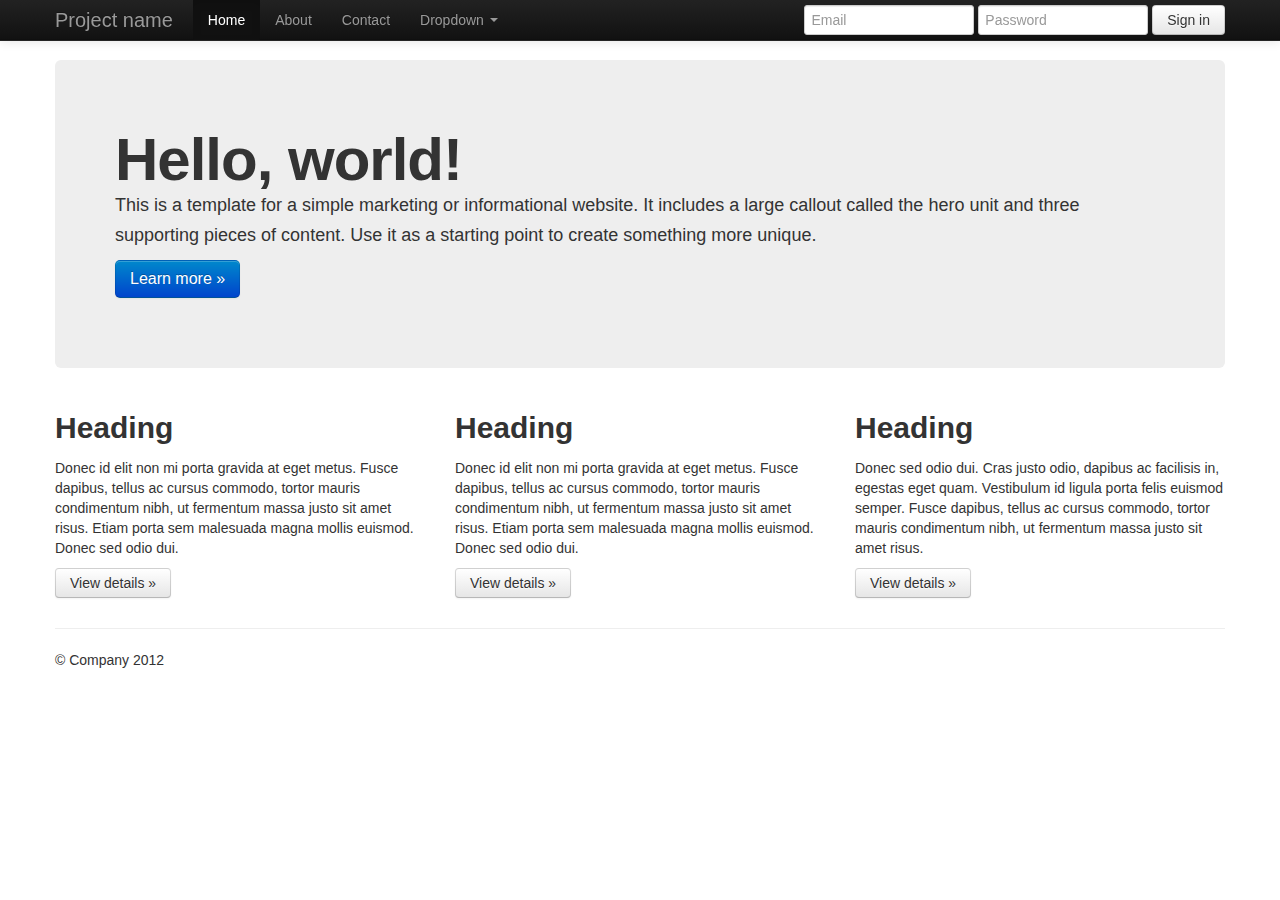
<file: libraries/frameworks/bootstrap/index.html>
<!DOCTYPE html>
<!--[if lt IE 7]>      <html class="no-js lt-ie9 lt-ie8 lt-ie7"> <![endif]-->
<!--[if IE 7]>         <html class="no-js lt-ie9 lt-ie8"> <![endif]-->
<!--[if IE 8]>         <html class="no-js lt-ie9"> <![endif]-->
<!--[if gt IE 8]><!--> <html class="no-js"> <!--<![endif]-->
    <head>
        <meta charset="utf-8">
        <meta http-equiv="X-UA-Compatible" content="IE=edge,chrome=1">
        <title></title>
        <meta name="description" content="">
        <meta name="viewport" content="width=device-width">

        <link rel="stylesheet" href="css/bootstrap.min.css">
        <style>
            body {
                padding-top: 60px;
                padding-bottom: 40px;
            }
        </style>
        <link rel="stylesheet" href="css/bootstrap-responsive.min.css">
        <link rel="stylesheet" href="css/main.css">

        <script src="js/vendor/modernizr-2.6.1-respond-1.1.0.min.js"></script>
    </head>
    <body>
        <!--[if lt IE 7]>
            <p class="chromeframe">You are using an outdated browser. <a href="http://browsehappy.com/">Upgrade your browser today</a> or <a href="http://www.google.com/chromeframe/?redirect=true">install Google Chrome Frame</a> to better experience this site.</p>
        <![endif]-->

        <!-- This code is taken from http://twitter.github.com/bootstrap/examples/hero.html -->

        <div class="navbar navbar-inverse navbar-fixed-top">
            <div class="navbar-inner">
                <div class="container">
                    <a class="btn btn-navbar" data-toggle="collapse" data-target=".nav-collapse">
                        <span class="icon-bar"></span>
                        <span class="icon-bar"></span>
                        <span class="icon-bar"></span>
                    </a>
                    <a class="brand" href="#">Project name</a>
                    <div class="nav-collapse collapse">
                        <ul class="nav">
                            <li class="active"><a href="#">Home</a></li>
                            <li><a href="#about">About</a></li>
                            <li><a href="#contact">Contact</a></li>
                            <li class="dropdown">
                                <a href="#" class="dropdown-toggle" data-toggle="dropdown">Dropdown <b class="caret"></b></a>
                                <ul class="dropdown-menu">
                                    <li><a href="#">Action</a></li>
                                    <li><a href="#">Another action</a></li>
                                    <li><a href="#">Something else here</a></li>
                                    <li class="divider"></li>
                                    <li class="nav-header">Nav header</li>
                                    <li><a href="#">Separated link</a></li>
                                    <li><a href="#">One more separated link</a></li>
                                </ul>
                            </li>
                        </ul>
                        <form class="navbar-form pull-right">
                            <input class="span2" type="text" placeholder="Email">
                            <input class="span2" type="password" placeholder="Password">
                            <button type="submit" class="btn">Sign in</button>
                        </form>
                    </div><!--/.nav-collapse -->
                </div>
            </div>
        </div>

        <div class="container">

            <!-- Main hero unit for a primary marketing message or call to action -->
            <div class="hero-unit">
                <h1>Hello, world!</h1>
                <p>This is a template for a simple marketing or informational website. It includes a large callout called the hero unit and three supporting pieces of content. Use it as a starting point to create something more unique.</p>
                <p><a class="btn btn-primary btn-large">Learn more &raquo;</a></p>
            </div>

            <!-- Example row of columns -->
            <div class="row">
                <div class="span4">
                    <h2>Heading</h2>
                    <p>Donec id elit non mi porta gravida at eget metus. Fusce dapibus, tellus ac cursus commodo, tortor mauris condimentum nibh, ut fermentum massa justo sit amet risus. Etiam porta sem malesuada magna mollis euismod. Donec sed odio dui. </p>
                    <p><a class="btn" href="#">View details &raquo;</a></p>
                </div>
                <div class="span4">
                    <h2>Heading</h2>
                    <p>Donec id elit non mi porta gravida at eget metus. Fusce dapibus, tellus ac cursus commodo, tortor mauris condimentum nibh, ut fermentum massa justo sit amet risus. Etiam porta sem malesuada magna mollis euismod. Donec sed odio dui. </p>
                    <p><a class="btn" href="#">View details &raquo;</a></p>
               </div>
                <div class="span4">
                    <h2>Heading</h2>
                    <p>Donec sed odio dui. Cras justo odio, dapibus ac facilisis in, egestas eget quam. Vestibulum id ligula porta felis euismod semper. Fusce dapibus, tellus ac cursus commodo, tortor mauris condimentum nibh, ut fermentum massa justo sit amet risus.</p>
                    <p><a class="btn" href="#">View details &raquo;</a></p>
                </div>
            </div>

            <hr>

            <footer>
                <p>&copy; Company 2012</p>
            </footer>

        </div> <!-- /container -->

        <script src="//ajax.googleapis.com/ajax/libs/jquery/1.8.2/jquery.min.js"></script>
        <script>window.jQuery || document.write('<script src="js/vendor/jquery-1.8.2.min.js"><\/script>')</script>

        <script src="js/vendor/bootstrap.min.js"></script>

        <script src="js/plugins.js"></script>
        <script src="js/main.js"></script>

        <script>
            var _gaq=[['_setAccount','UA-XXXXX-X'],['_trackPageview']];
            (function(d,t){var g=d.createElement(t),s=d.getElementsByTagName(t)[0];
            g.src=('https:'==location.protocol?'//ssl':'//www')+'.google-analytics.com/ga.js';
            s.parentNode.insertBefore(g,s)}(document,'script'));
        </script>
    </body>
</html>
</file>
<file: libraries/frameworks/bootstrap/css/main.css>
/* ==========================================================================
   Author's custom styles
   ========================================================================== */

/*.container {
  width: 940px;
}*/
</file>
